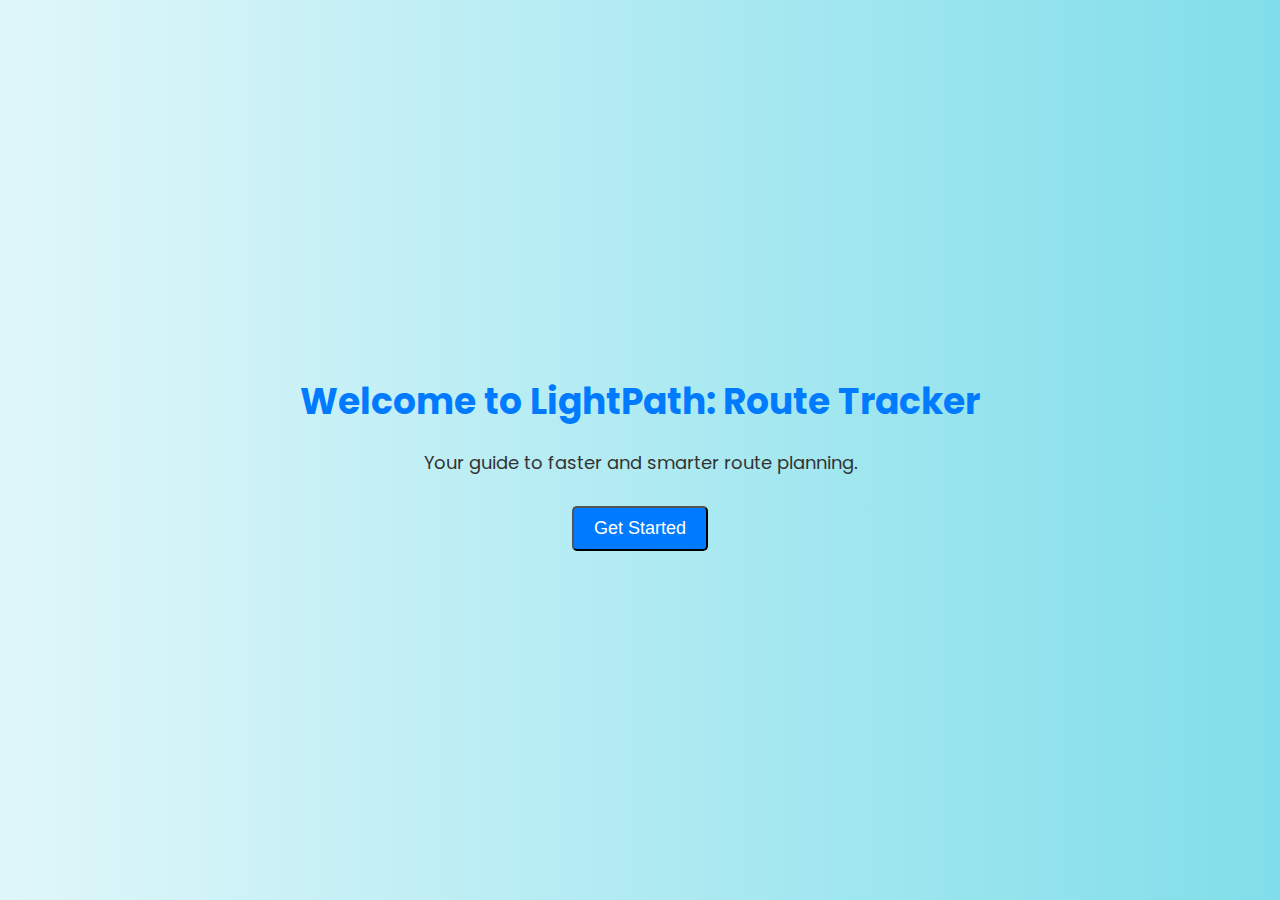
<file: templates/welcome.html>
<!DOCTYPE html>
<html lang="en">
  <head>
    <meta charset="UTF-8" />
    <meta name="viewport" content="width=device-width, initial-scale=1.0" />
    <title>Welcome to SparkRoute</title>
    <link
      href="https://fonts.googleapis.com/css2?family=Poppins:wght@400;600&display=swap"
      rel="stylesheet"
    />
    <style>
      body {
        font-family: "Poppins", sans-serif;
        background: linear-gradient(to right, #e0f7fa, #80deea);
        color: #333;
        margin: 0;
        height: 100vh;
        display: flex;
        justify-content: center;
        align-items: center;
      }
      .container {
        text-align: center;
      }
      h1 {
        font-size: 36px;
        color: #007bff;
        margin-bottom: 20px;
      }
      p {
        font-size: 18px;
        margin-bottom: 30px;
      }
      a,
      button {
        background-color: #007bff;
        color: white;
        padding: 10px 20px;
        text-decoration: none;
        border-radius: 5px;
        font-size: 18px;
        cursor: pointer;
        transition: background-color 0.3s, transform 0.2s;
      }
      a:hover,
      button:hover {
        background-color: #0056b3;
        transform: scale(1.05);
      }
    </style>
  </head>
  <body>
    <div class="container">
      <h1>Welcome to LightPath: Route Tracker</h1>
      <p>Your guide to faster and smarter route planning.</p>
      <button onclick="redirectToIndex()">Get Started</button>
    </div>

    <script>
      function redirectToIndex() {
        window.location.href = "/index";
      }

      // Automatically redirect after 10 seconds
      setTimeout(() => {
        window.location.href = "/index";
      }, 10000);
    </script>
  </body>
</html>
</file>
